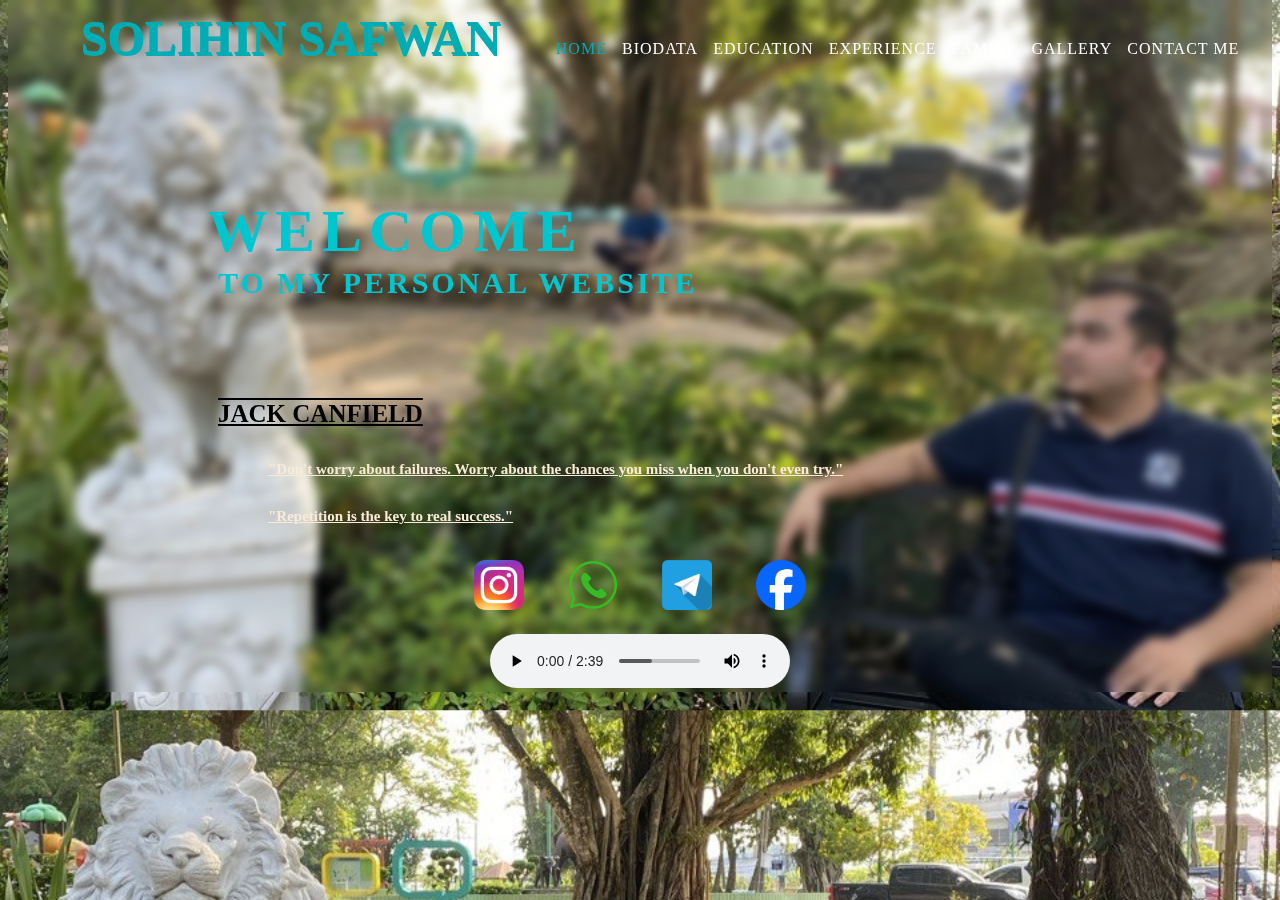
<file: index.html>
<!DOCTYPE html>
<html>
<head>
	<meta charset="utf-8">
	<meta name="viewport" content="width=device-width, initial-scale=1">
	<title>HOMEPAGE</title>

	<link rel="stylesheet" type="text/css" href="style.css">

	<style>
h2
{
	color: #00C6CF;
	font-size: 60px;
	font-family: papyrus;
	margin-top: 100px;
	margin-left: 200px;
	letter-spacing: 7px;
}
h3
{
	color: #00C6CF;
	font-size: 30px;
	font-family: magneto;
	margin-top: -50px;
	margin-left: 210px;
	letter-spacing: 3px;
}
body
{
	background-image: url(images/index.jpg);
	background-size: cover;
	background-position: center;
	overflow: visible;
	backdrop-filter: blur(5px);
}
h4
{
	color: black;
	font-size: 25px;
	font-family: forte;
	margin-top: 100px;
	margin-left: 210px;
	font-weight: bold;
	text-decoration: underline overline;
}
blockquote
{
	color: antiquewhite;
	font-size: 15px;
	font-family: georgia;
	margin-top: 30px;
	margin-left: 260px;
	font-weight: bold;
	text-decoration: underline;
}

	</style>

</head>
<body>

	<ul>
		<div class="header">
			<h1>SOLIHIN SAFWAN</h1>
		</div>
		<li>HOME</li>
		<li><a href="biodata.html">BIODATA</a></li>
		<li><a href="coinedu.html">EDUCATION</a></li>
		<li><a href="exp.html">EXPERIENCE</a></li>
		<li><a href="family.html">FAMILY</a></li>
		<li><a href="gallery.html">GALLERY</a></li>
		<li><a href="contact.html">CONTACT ME</a></li>
	</ul>

	<h2>WELCOME</h2>
	<h3>TO MY PERSONAL WEBSITE</h3>

	<h4>JACK CANFIELD</h4>
	<blockquote cite="https://quotefancy.com/quote/17589/Jack-Canfield-Don-t-worry-about-failures-worry-about-the-chances-you-miss-when-you-don-t">"Don't worry about failures. Worry about the chances you miss when you don't even try."</blockquote>

	<blockquote cite="https://quotefancy.com/quote/1120632/Jack-Canfield-Repetition-is-the-key-to-real-learning">"Repetition is the key to real success."</blockquote>

	<center>
	<a href="https://www.instagram.com/slhn_sfwn/" target="_blank"><img src="images/insta.png" style="width: 50px; height: 50px; margin: 20px;"></a>
	<a href="https://wa.link/xh9vk1" target="_blank"><img src="images/wasap.png" style="width: 50px; height: 50px; color: white; margin: 20px;"></a>
	<a href="https://telegram.org/dl" target="_blank"><img src="images/tele.png" style="width: 50px; height: 50px; margin: 20px;">
	<a href="https://www.facebook.com/tron.legacy1/" target="_blank"><img src="images/facebook.png" style="width: 50px; height: 50px; margin: 20px;">
	</center>

	<center>
	<audio controls autoplay>
		<source src="myself.mp3" type="audio/mp3">
	</audio>
	</center>


</body>
</html>
</file>
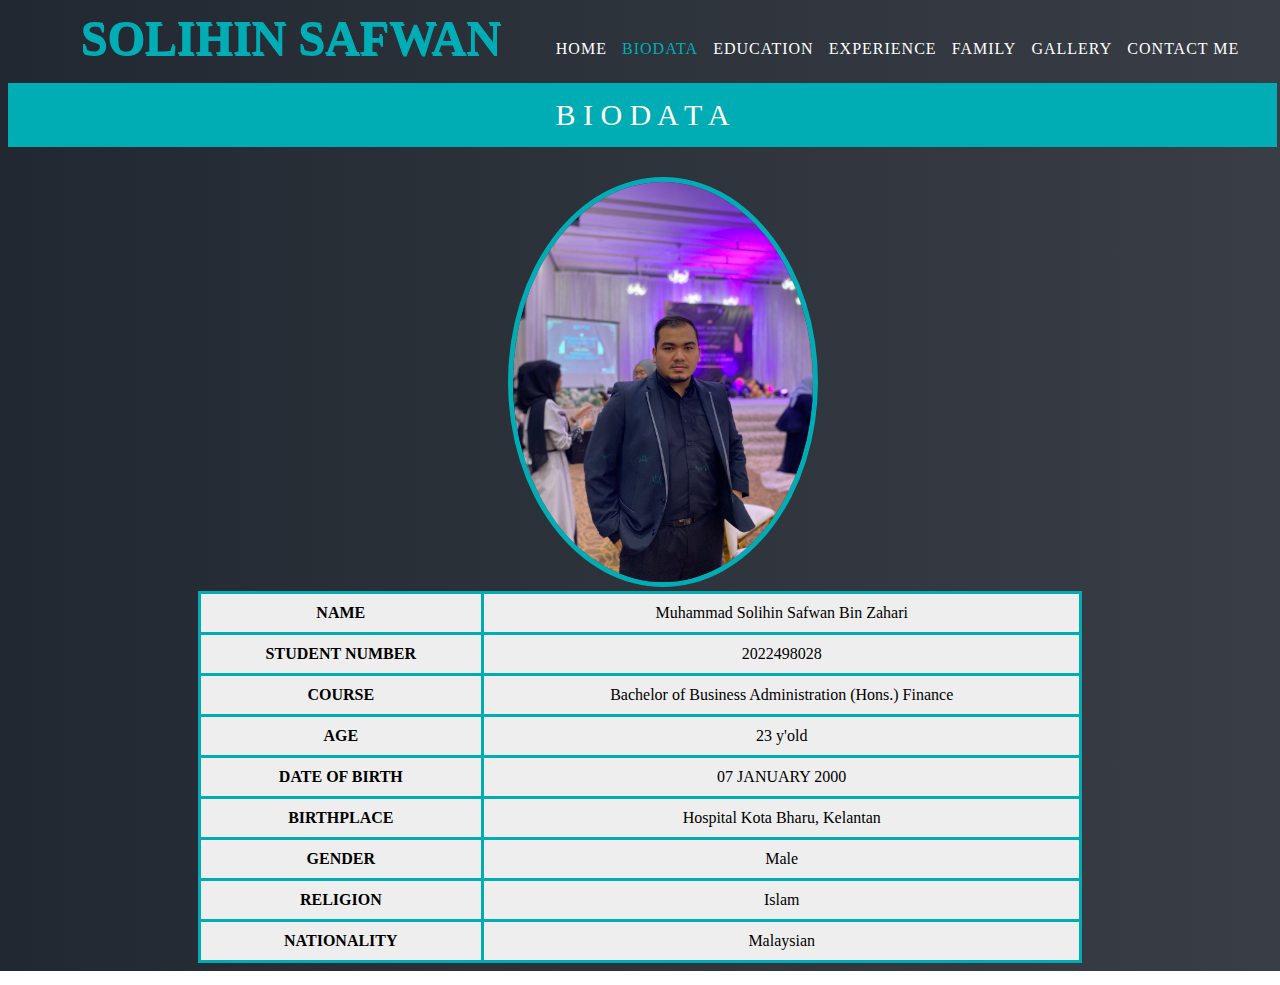
<file: biodata.html>
<!DOCTYPE html>
<html>
<head>
	<meta charset="utf-8">
	<meta name="viewport" content="width=device-width, initial-scale=1">
	<title>MY BIODATA</title>

	<link rel="stylesheet" type="text/css" href="style.css">

	<style>

		img
		{
			position: relative;
			left: 500px;
			border-radius: 100%;
			border: solid 5px #00ADB5;
		}
		table,tr,td,th
		{
			color: black;
			border: solid 3px #00ADB5;
			border-collapse: collapse;
			padding: 10px;
			background-color: #EEEEEE;
			font-family: georgia;
		}
		td
		{
			text-align: center;
			background-color: none;
		}

	</style>

</head>
<body>

	<ul>
		<div class="header">
			<h1>SOLIHIN SAFWAN</h1>
		</div>
		<li><a href="index.html">HOME</a></li>
		<li>BIODATA</li>
		<li><a href="coinedu.html">EDUCATION</a></li>
		<li><a href="exp.html">EXPERIENCE</a></li>
		<li><a href="family.html">FAMILY</a></li>
		<li><a href="gallery.html">GALLERY</a></li>
		<li><a href="contact.html">CONTACT ME</a></li>
	</ul>

<section class="head1">
	<p>B I O D A T A</p>
</section>

	<img src="images/16.jpg" style="float: center; width: 300px; height: 400px;">

	<table style= "width: 70%" align="center">
		<tr>
			<th>NAME</th>
			<td>Muhammad Solihin Safwan Bin Zahari</td>
		</tr>
		<tr>
			<th>STUDENT NUMBER</th>
			<td>2022498028</td>
		</tr>
		<tr>
			<th>COURSE</th>
			<td>Bachelor of Business Administration (Hons.) Finance</td>
		</tr>
		<tr>
			<th>AGE</th>
			<td>23 y'old</td>
		</tr>
		<tr>
			<th>DATE OF BIRTH</th>
			<td>07 JANUARY 2000</td>
		</tr>
		<tr>
			<th>BIRTHPLACE</th>
			<td>Hospital Kota Bharu, Kelantan</td>
		</tr>
		<tr>
			<th>GENDER</th>
			<td>Male</td>
		</tr>
		<tr>
			<th>RELIGION</th>
			<td>Islam</td>
		</tr>
		<tr>
			<th>NATIONALITY</th>
			<td>Malaysian</td>
	</table>

</body>
</html>
</file>
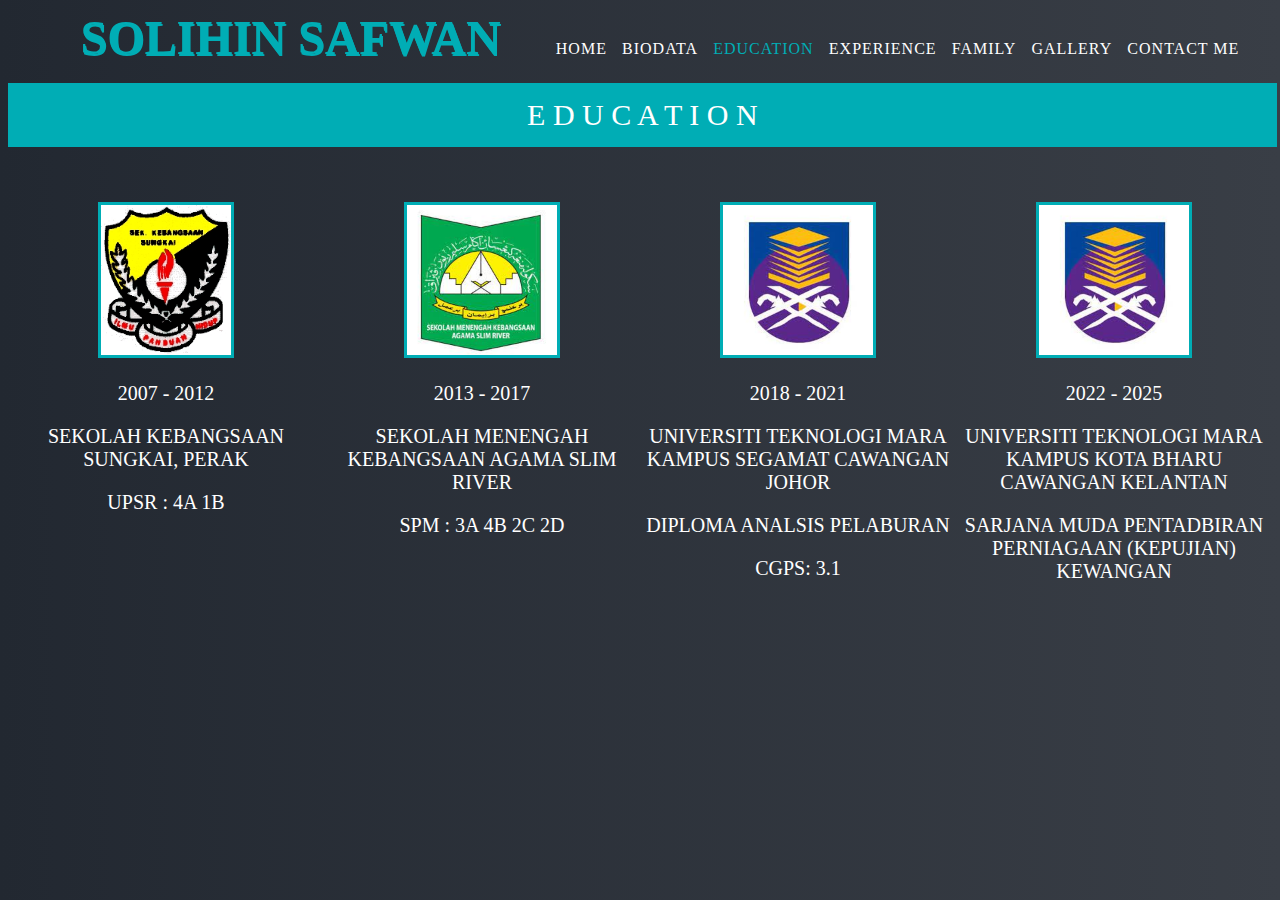
<file: coinedu.html>
<!DOCTYPE html>
<html>
<head>
	<meta charset="utf-8">
	<meta name="viewport" content="width=device-width, initial-scale=1">
	<title>MY EDUCATION</title>

	<link rel="stylesheet" type="text/css" href="style.css">

	<style>
		img
		{
			border: solid 3px #00ADB5;
		}
	</style>

</head>
<body>

	<ul>
		<div class="header">
			<h1>SOLIHIN SAFWAN</h1>
		</div>
		<li><a href="index.html">HOME</a></li>
		<li><a href="biodata.html">BIODATA</a></li>
		<li>EDUCATION</li>
		<li><a href="exp.html">EXPERIENCE</a></li>
		<li><a href="family.html">FAMILY</a></li>
		<li><a href="gallery.html">GALLERY</a></li>
		<li><a href="contact.html">CONTACT ME</a></li>
	</ul>

<section class="head1">
	<p>E D U C A T I O N</p>
</section>

<div class="education">
<div class="threecolumn">
<section class="experience">
	<div class="column">
		<img src="images/sks.jpg" style="width: 130px; height: 150px;">
		<p>2007 - 2012</p>
		<p>SEKOLAH KEBANGSAAN SUNGKAI, PERAK</p>
		<p>UPSR : 4A 1B</p>

	</div>
	<div class="column">
		<img src="images/sriss.jpg" style="width: 150px; height: 150px;">
		<p>2013 - 2017</p>
		<p>SEKOLAH MENENGAH KEBANGSAAN AGAMA SLIM RIVER</p>
		<p>SPM : 3A 4B 2C 2D</p>
	</div>
	<div class="column">
		<img src="images/uitm.jpg" style="width: 150px; height: 150px;">
		<p>2018 - 2021</p>
		<p>UNIVERSITI TEKNOLOGI MARA KAMPUS SEGAMAT CAWANGAN JOHOR</p>
		<p>DIPLOMA ANALSIS PELABURAN</p>
		<p>CGPS: 3.1</p>
	</div>
	<div class="column">
		<img src="images/uitm.jpg" style="width: 150px; height: 150px;">
		<p>2022 - 2025</p>
		<p>UNIVERSITI TEKNOLOGI MARA KAMPUS KOTA BHARU CAWANGAN KELANTAN</p>
		<p>SARJANA MUDA PENTADBIRAN PERNIAGAAN (KEPUJIAN) KEWANGAN</p>
	</div>
</div>
</div>
</section>

</body>
</html>
</file>
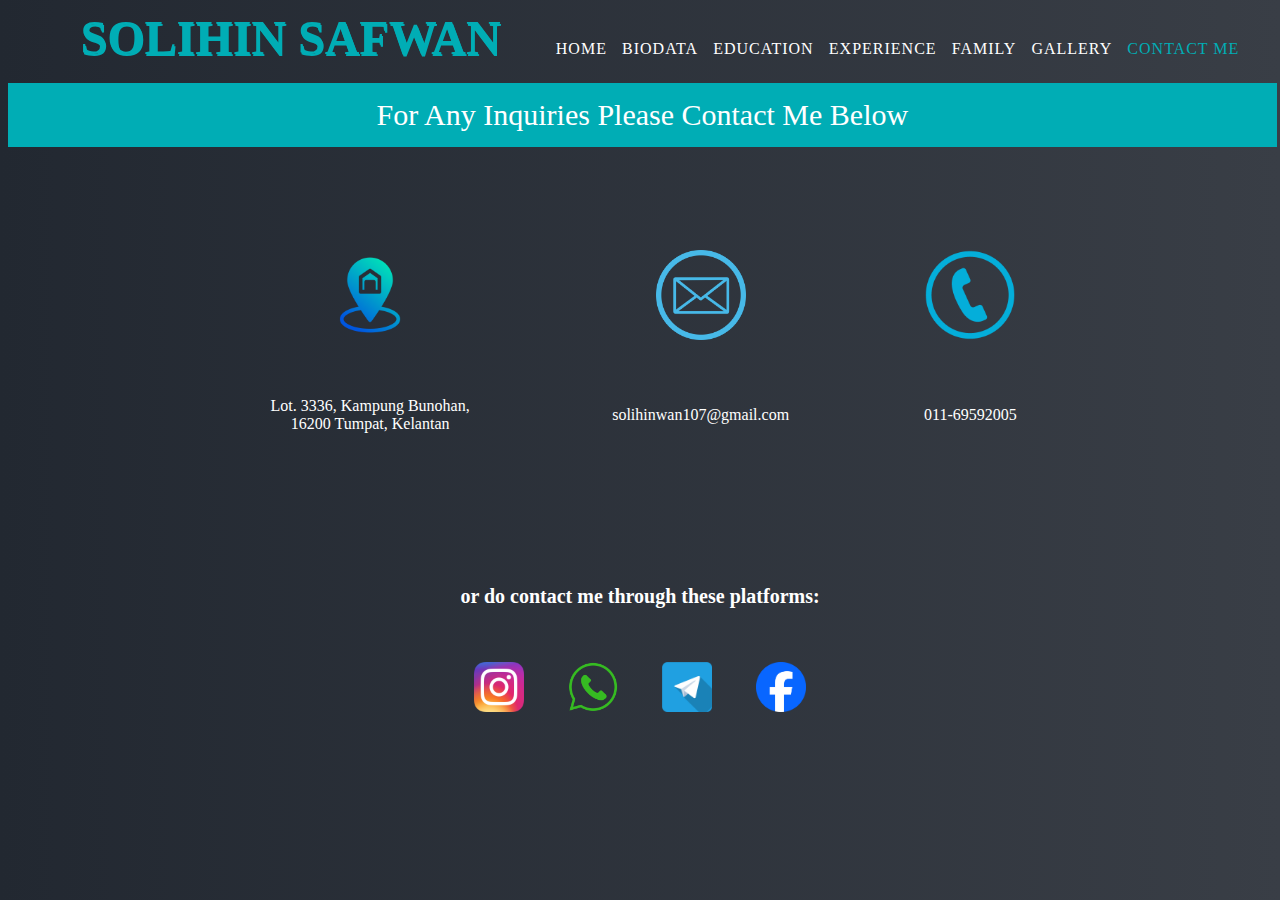
<file: contact.html>
<!DOCTYPE html>
<html>
<head>
	<meta charset="utf-8">
	<meta name="viewport" content="width=device-width, initial-scale=1">
	<title>MY CONTACT</title>

	<link rel="stylesheet" type="text/css" href="style.css">

	<style>

		table,tr,td,th
		{
			color: white;
			margin: 100px auto;
			font-family: tahoma;
		}
		td
		{
			text-align: center;
			padding: 50px;
		}
		h5
		{
			text-align: center;
			font-family: tahoma;
			color: white;
			font-size: 20px;
		}


	</style>

</head>
<body>

	<ul>
		<div class="header">
			<h1>SOLIHIN SAFWAN</h1>
		</div>
		<li><a href="index.html">HOME</a></li>
		<li><a href="biodata.html">BIODATA</a></li>
		<li><a href="coinedu.html">EDUCATION</a></li>
		<li><a href="exp.html">EXPERIENCE</a></li>
		<li><a href="family.html">FAMILY</a></li>
		<li><a href="gallery.html">GALLERY</a></li>
		<li>CONTACT ME</li>
	</ul>
<section class="head1">
	<p>For Any Inquiries Please Contact Me Below</p>
</section>

	<table style="width:70%;">
		<tr>
			<th><img src="images/address.png" style="width: 90px; height: 90px;"></th>
			<th><img src="images/email.png" style="width: 90px; height: 90px"></th>
			<th><img src="images/phone.png" style="width: 90px; height: 90px"></th>
		</tr>
		<tr>
			<td>Lot. 3336, Kampung Bunohan, <br>16200 Tumpat, Kelantan</td>
			<td>solihinwan107@gmail.com</td>
			<td>011-69592005</td>
		</tr>
	</table>

	<h5>or do contact me through these platforms:</h5>

<center>
	<a href="https://www.instagram.com/slhn_sfwn/" target="_blank"><img src="images/insta.png" style="width: 50px; height: 50px; margin: 20px;"></a>
	<a href="https://wa.link/xh9vk1" target="_blank"><img src="images/wasap.png" style="width: 50px; height: 50px; color: white; margin: 20px;"></a>
	<a href="https://telegram.org/dl" target="_blank"><img src="images/tele.png" style="width: 50px; height: 50px; margin: 20px;">
	<a href="https://www.facebook.com/tron.legacy1/" target="_blank"><img src="images/facebook.png" style="width: 50px; height: 50px; margin: 20px;">
</center>


</body>
</html>
</file>
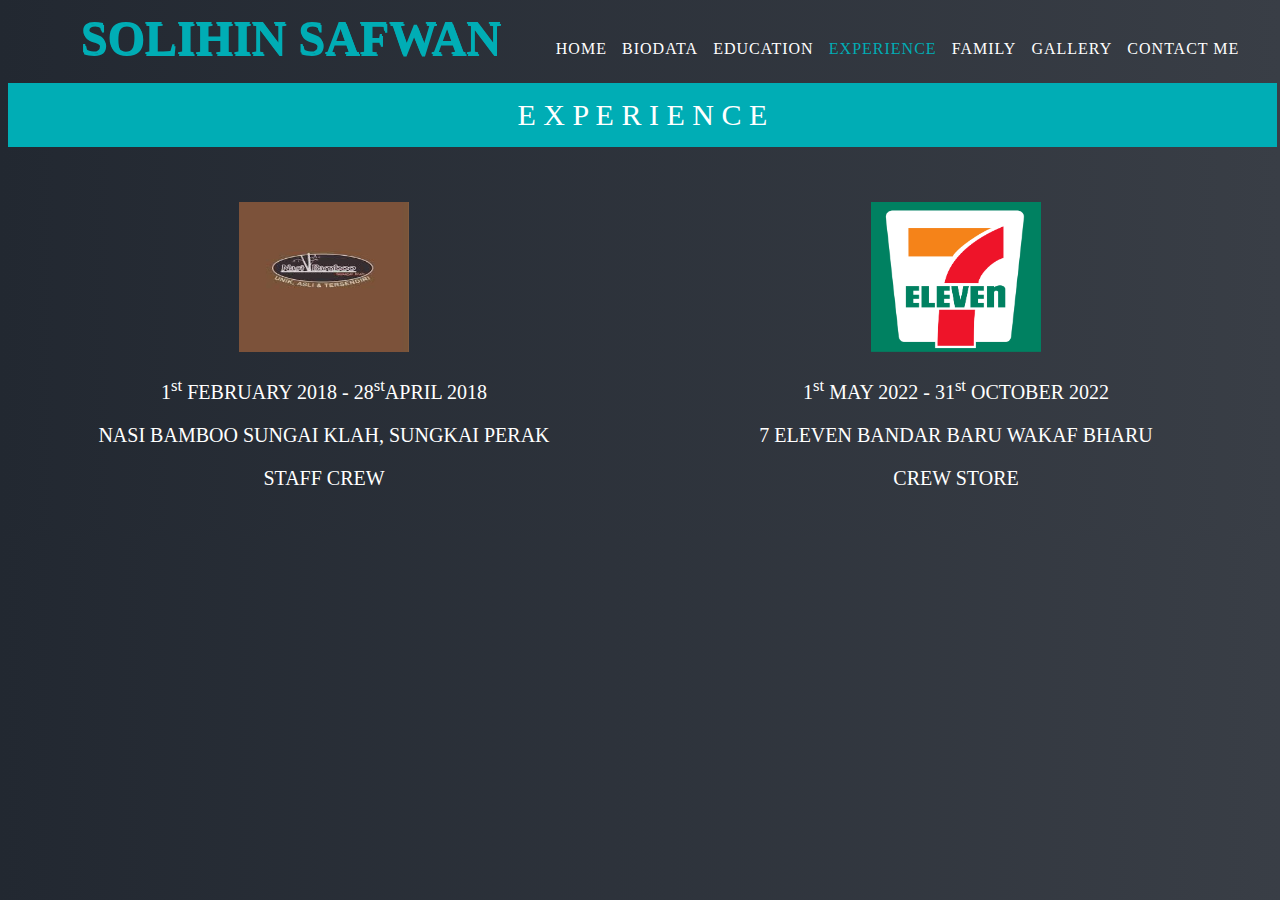
<file: exp.html>
<!DOCTYPE html>
<html>
<head>
	<meta charset="utf-8">
	<meta name="viewport" content="width=device-width, initial-scale=1">
	<title>MY EXPERIENCE</title>

	<link rel="stylesheet" type="text/css" href="style.css">

</head>
<body>

	<ul>
		<div class="header">
			<h1>SOLIHIN SAFWAN</h1>
		</div>
		<li><a href="index.html">HOME</a></li>
		<li><a href="biodata.html">BIODATA</a></li>
		<li><a href="coinedu.html">EDUCATION</a></li>
		<li>EXPERIENCE</li>
		<li><a href="family.html">FAMILY</a></li>
		<li><a href="gallery.html">GALLERY</a></li>
		<li><a href="contact.html">CONTACT ME</a></li>
	</ul>

<section class="head1">
	<p>E X P E R I E N C E</p>
</section>

	<div class="columnexp">
	<section class="exp">
		<img src="images/bamboo.jpg" style="width: 170px; height: 150px;">
		<p>1<sup>st</sup> FEBRUARY 2018 - 28<sup>st</sup>APRIL 2018</p>
		<p>NASI BAMBOO SUNGAI KLAH, SUNGKAI PERAK</p>
		<p>STAFF CREW</p>
	</section>
	</div>

	<div class="columnexp">
	<section class="exp">
		<img src="images/7eleven.png" style="width: 170px; height: 150px;">
		<p>1<sup>st</sup> MAY 2022 - 31<sup>st</sup> OCTOBER 2022</p>
		<p>7 ELEVEN BANDAR BARU WAKAF BHARU</p>
		<p>CREW STORE</p>
	</section>
	</div>

</body>
</html>
</file>
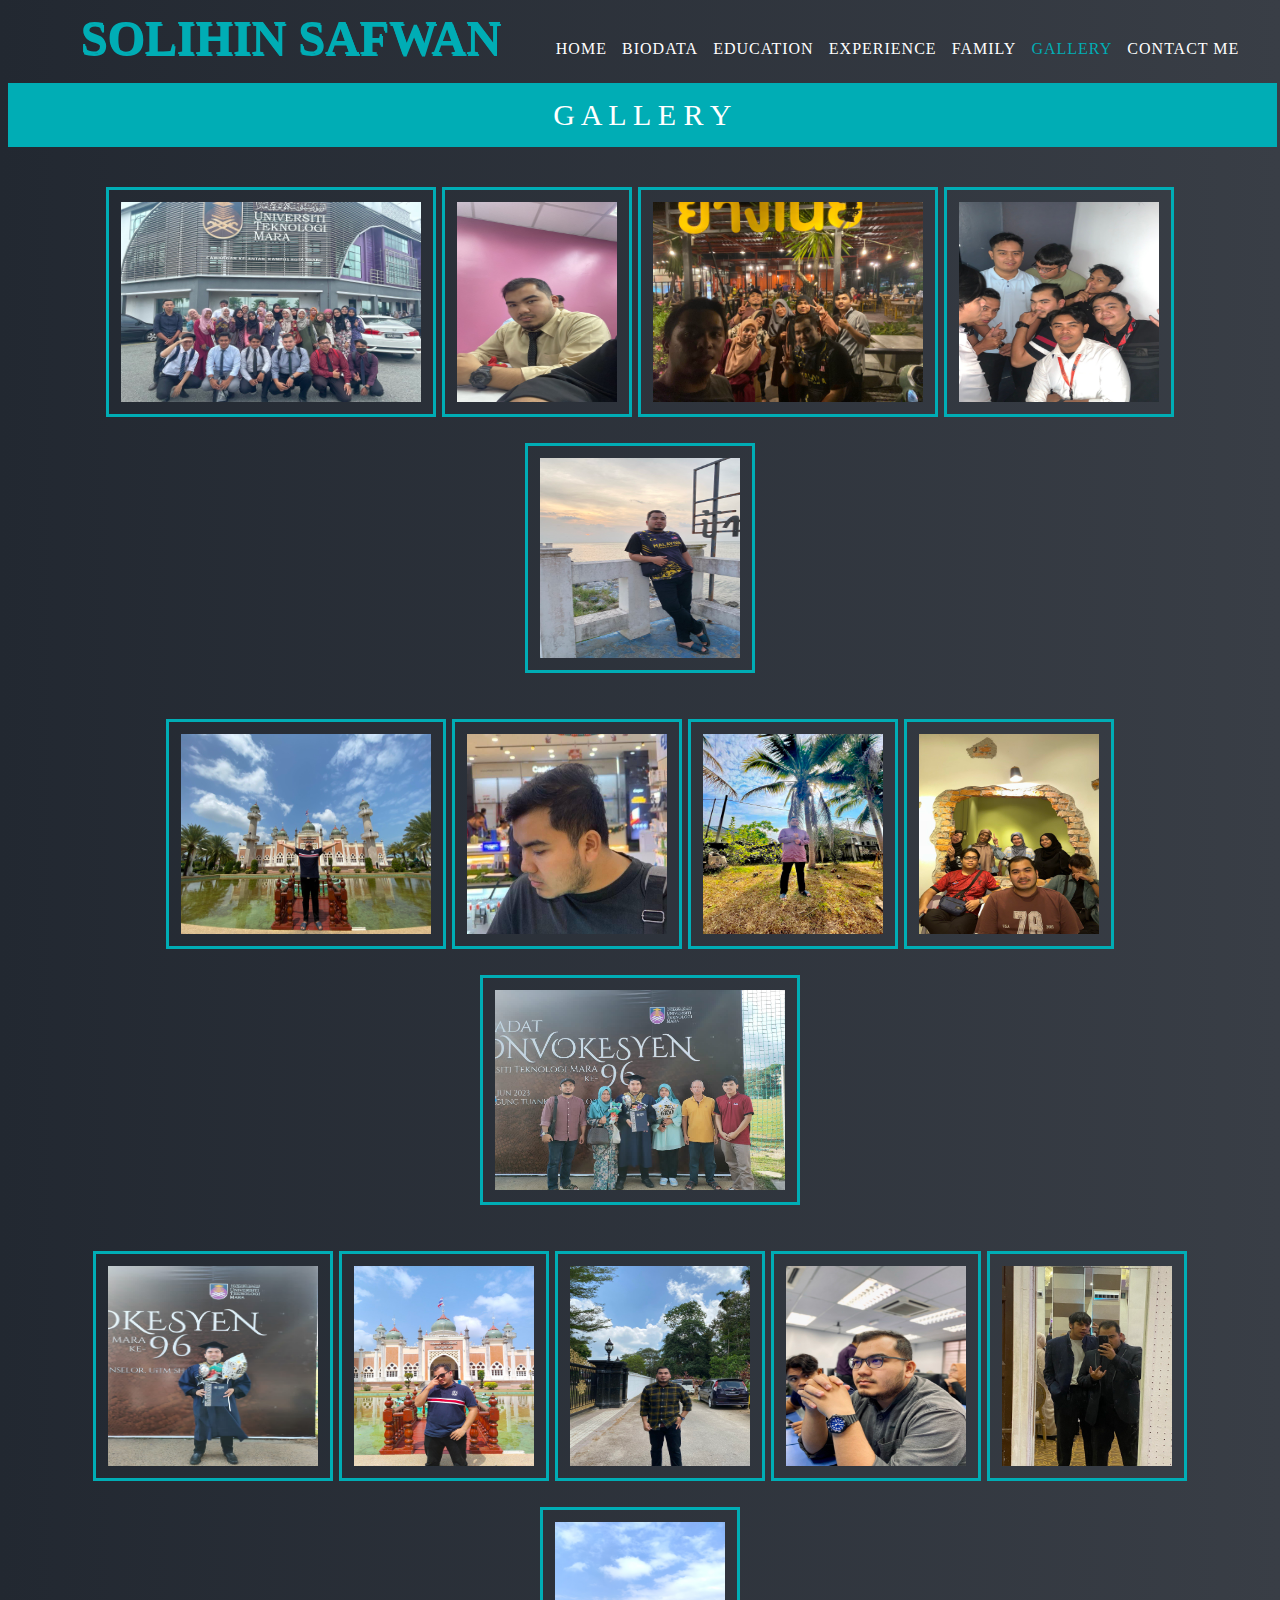
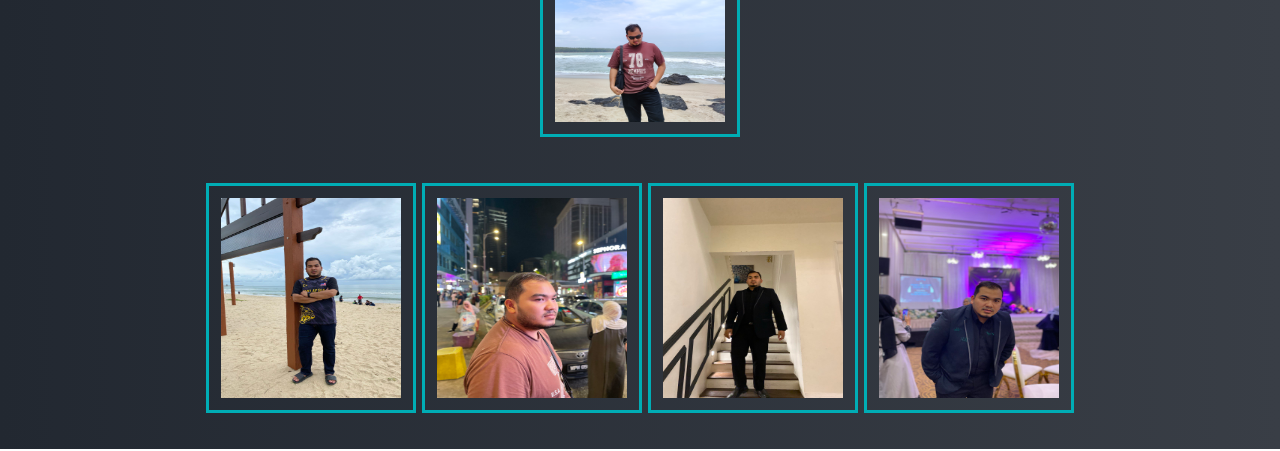
<file: gallery.html>
<!DOCTYPE html>
<html>
<head>
	<meta charset="utf-8">
	<meta name="viewport" content="width=device-width, initial-scale=1">
	<title>MY GALLERY</title>

	<link rel="stylesheet" type="text/css" href="style.css">

</head>
<body>

	<ul>
		<div class="header">
			<h1>SOLIHIN SAFWAN</h1>
		</div>
		<li><a href="index.html">HOME</a></li>
		<li><a href="biodata.html">BIODATA</a></li>
		<li><a href="coinedu.html">EDUCATION</a></li>
		<li><a href="exp.html">EXPERIENCE</a></li>
		<li><a href="family.html">FAMILY</a></li>
		<li>GALLERY</li>
		<li><a href="contact.html">CONTACT ME</a></li>
	</ul>
<section class="head1">
	<p>G A L L E R Y</p>
</section>


<div class="gallery">
<h2 style="text-align: center;">
	<img src="images/1.jpg" style="width: 300px; height: 200px;">
	<img src="images/2.jpg" style="width: 160px; height: 200px;">
	<img src="images/3.jpg" style="width: 270px; height: 200px;">
	<img src="images/4.jpg" style="width: 200px; height: 200px;">
	<img src="images/5.jpg" style="width: 200px; height: 200px;">
</h2>
<h2 style="text-align: center;">
	<img src="images/6.jpg" style="width: 250px; height: 200px;">
	<img src="images/7.jpg" style="width: 200px; height: 200px;">
	<img src="images/8.jpg" style="width: 180px; height: 200px;">
	<img src="images/9.jpg" style="width: 180px; height: 200px;">
	<img src="images/10.jpg" style="width: 290px; height: 200px;">
</h2>
<h2 style="text-align: center;">
	<img src="images/11.jpg" style="width: 210px; height: 200px;">
	<img src="images/12.jpg" style="width: 180px; height: 200px;">
	<img src="images/13.jpg" style="width: 180px; height: 200px;">
	<img src="images/14.jpg" style="width: 180px; height: 200px;">
	<img src="images/15.jpg" style="width: 170px; height: 200px;">
	<img src="images/semak.jpg" style="width: 170px; height: 200px;">
</h2>
<h2 style="text-align: center;">
	<img src="images/17.jpg" style="width: 180px; height: 200px;">
	<img src="images/18.jpg" style="width: 190px; height: 200px;">
	<img src="images/19.jpg" style="width: 180px; height: 200px;">
	<img src="images/20.jpg" style="width: 180px; height: 200px;">
</h2>
</div>


</body>
</html>
</file>
<file: style.css>
body
{
	background: linear-gradient(to right, #222831, #393E46);
}
.head1 p
{
	color: white;
	background: #00ADB5;
	text-align: center;
	font-family: cooper black;
	font-size: 30px;
	width: 98%;
	padding: 15px;
	margin-top: -30px;
}
ul
{
	list-style-type: none;
	display: flex;
	justify-content: space-around;
	margin-top: -30px;
}
li
{
	float: right;
	position: relative;
	color: #00ADB5;
	text-align: center;
	margin-top: 62px;
	margin-left: -50px;
	text-decoration: none;
	font-family: georgia;
	font-size: 16px;
	letter-spacing: 1px;
}
li:after
{
	content: "";
	position: absolute;
	background-color: #00ADB5;
	height: 5px;
	width: 0;
	left: 50%;
	transform: translateX(-50%);
	bottom: 30px;
	transition: 0.3s;
}
li:hover:after
{
	width: 100%;
}
a
{
	color: white;
	text-decoration: none;
}
.education
{
	text-align: center;
}
.threecolumn
{
	width: 100%;
}
.column 
{
  float: left;
  width: 25%;
  text-align: center;
  margin: 25px 0;
}
.experience p
{
	color: white;
	font-size: 20px;
	background: none;
	font-family: tahoma;
	padding: 0;
}
.columnexp
{
  float: left;
  width: 50%;
  text-align: center;
  margin: 25px 0;
}
.exp p
{
	color: white;
	font-size: 20px;
	background: none;
	font-family: tahoma;
	padding: 0;
}
.gallery img 
{
	padding: 12px;
	border: solid 3px #00ADB5;
	margin: 10px auto;
}
.header
{
	font-family:informal roman;
	color: #00ADB5;
	font-size: 24px;
	margin-right: 40px;
	filter: drop-shadow(1px 2px);
}
</file>
